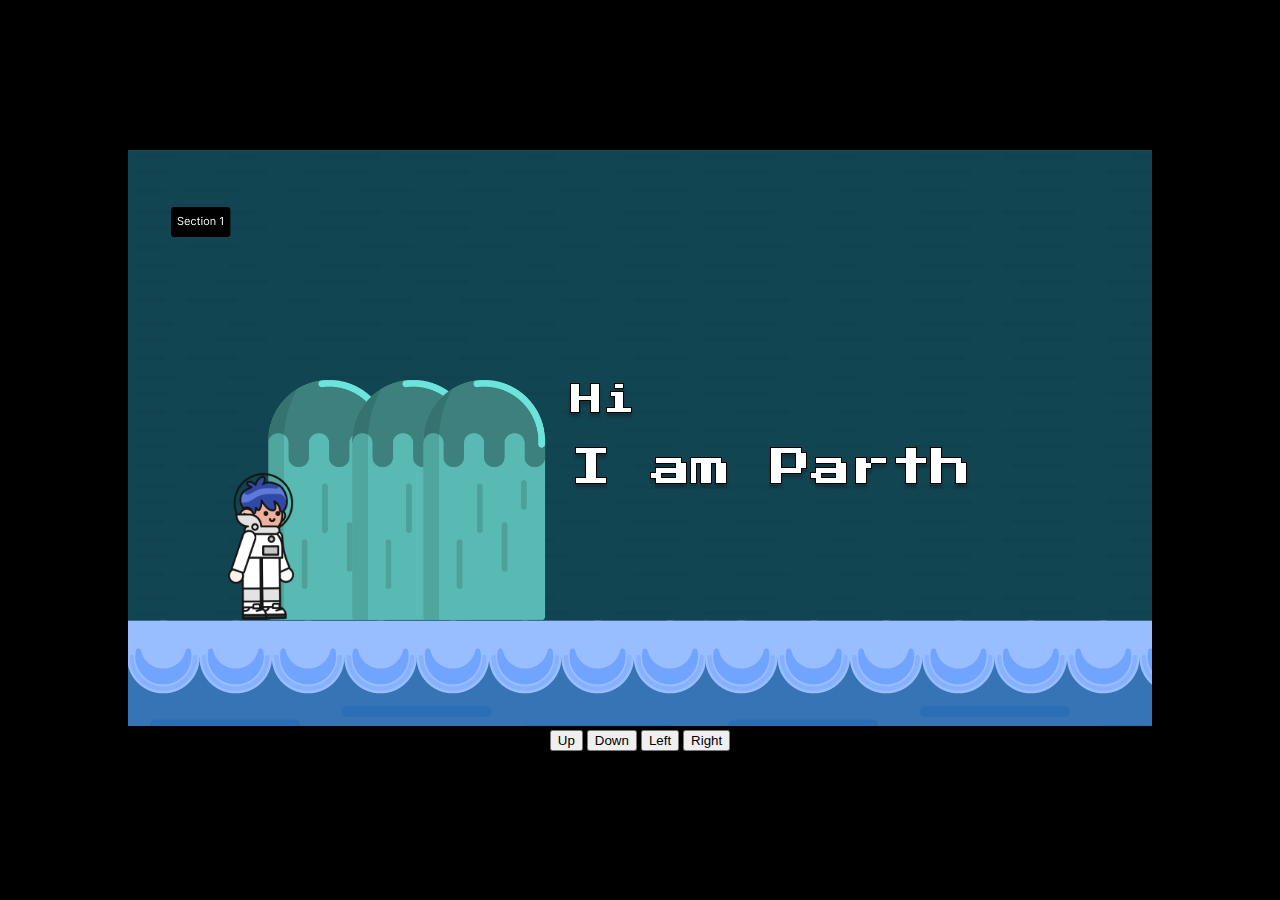
<file: index.html>
<!DOCTYPE html>
<html lang="en">
<head>
    <meta charset="UTF-8">
    <title>Parth Yagnik Resume</title>
    <style>
        body {
            margin: 0;
            background-color: black;
            display: flex;
            align-items: center;
            justify-content: center;
            height: 100vh;
            flex-direction: column; /* Align elements vertically */
        }
    </style>
</head>
<body>
    <div>
        <canvas></canvas>
    </div>

    <div>
        <button id="upButton">Up</button>
        <button id="downButton">Down</button>
        <button id="leftButton">Left</button>
        <button id="rightButton">Right</button>
    </div>

    <script src="index.js"></script>
</body>
</html>
</file>
